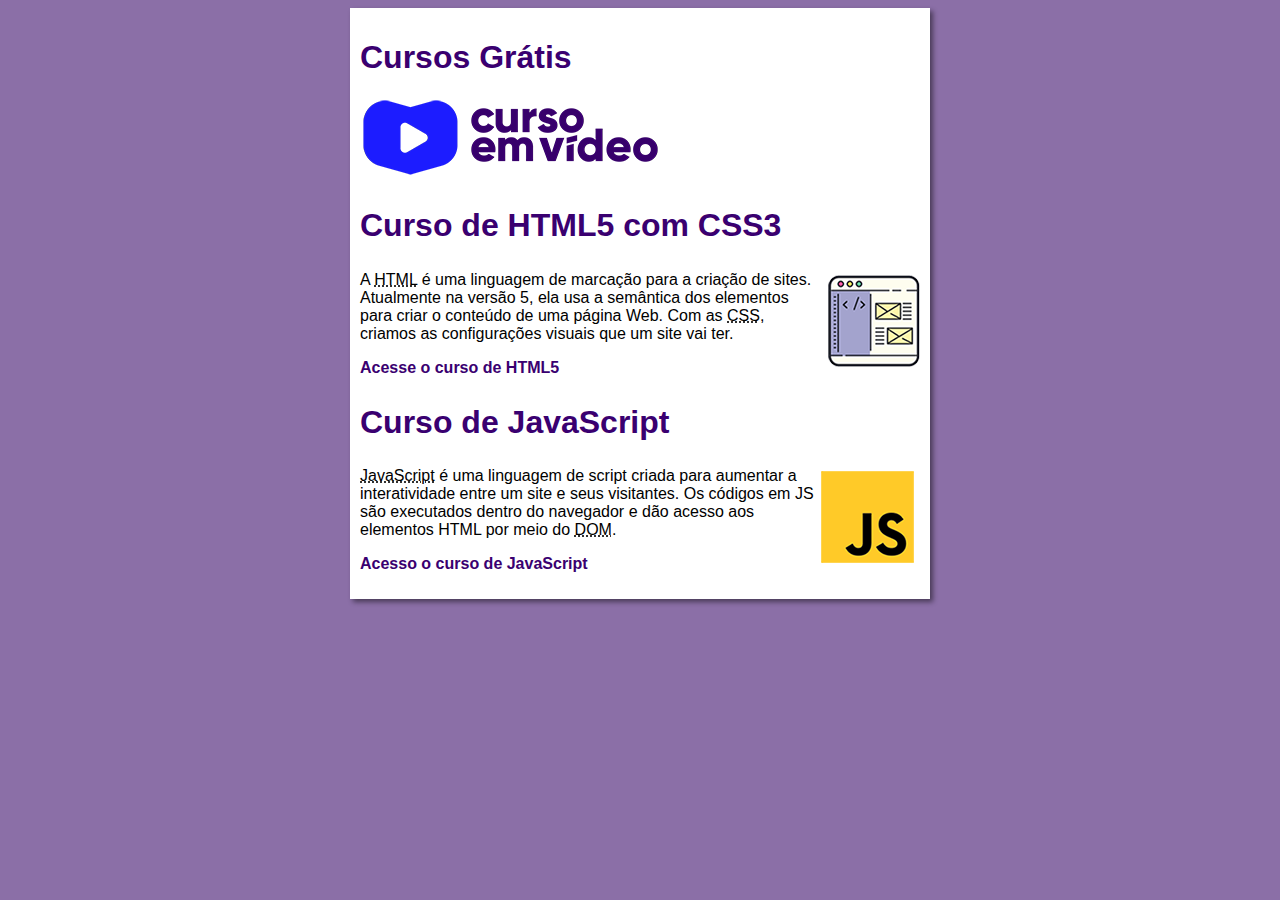
<file: index.html>
<!DOCTYPE html>
<html lang="pt-br">
<head>
    <meta charset="UTF-8">
    <meta name="viewport" content="width=device-width, initial-scale=1.0">
    <title>Curso em Vídeo</title>
    <link rel="stylesheet" href="estilos/style.css">
</head>
<body>
   <main>
       <header>
           <h1>Cursos Grátis</h1>
           <img src="imagens/curso-em-video-cor.png" alt="Curso em Vídeo ">
       </header>
       <article>
           <h2>Curso de HTML5 com CSS3</h2>
           <img class="lado" src="imagens/curso-html-css.png" alt="Curso HTML">
           <p>A <abbr title="HyperText Markup Language">HTML</abbr> é uma linguagem de marcação para a criação de sites. Atualmente na versão 5, ela usa a semântica dos elementos para criar o conteúdo de uma página Web. Com as <abbr title="Cascading Style Sheets">CSS</abbr>, criamos as configurações visuais que um site vai ter.</p>
           <p><a href="curso-html.html">Acesse o curso de HTML5</a></p>
       </article>
       <article>
           <h2>Curso de JavaScript</h2>
           <img class="lado" src="imagens/curso-javascript.png" alt="Curso JS">
           <p><abbr title="JavaScript">JavaScript</abbr> é uma linguagem de script criada para aumentar a interatividade entre um site e seus visitantes. Os códigos em JS são executados dentro do navegador e dão acesso aos elementos HTML por meio do <abbr title="Document Object Model">DOM</abbr>.</p>
           <p><a href="curso-js.html">Acesso o curso de JavaScript</a></p>
       </article>
   </main> 
</body>
</html>
</file>
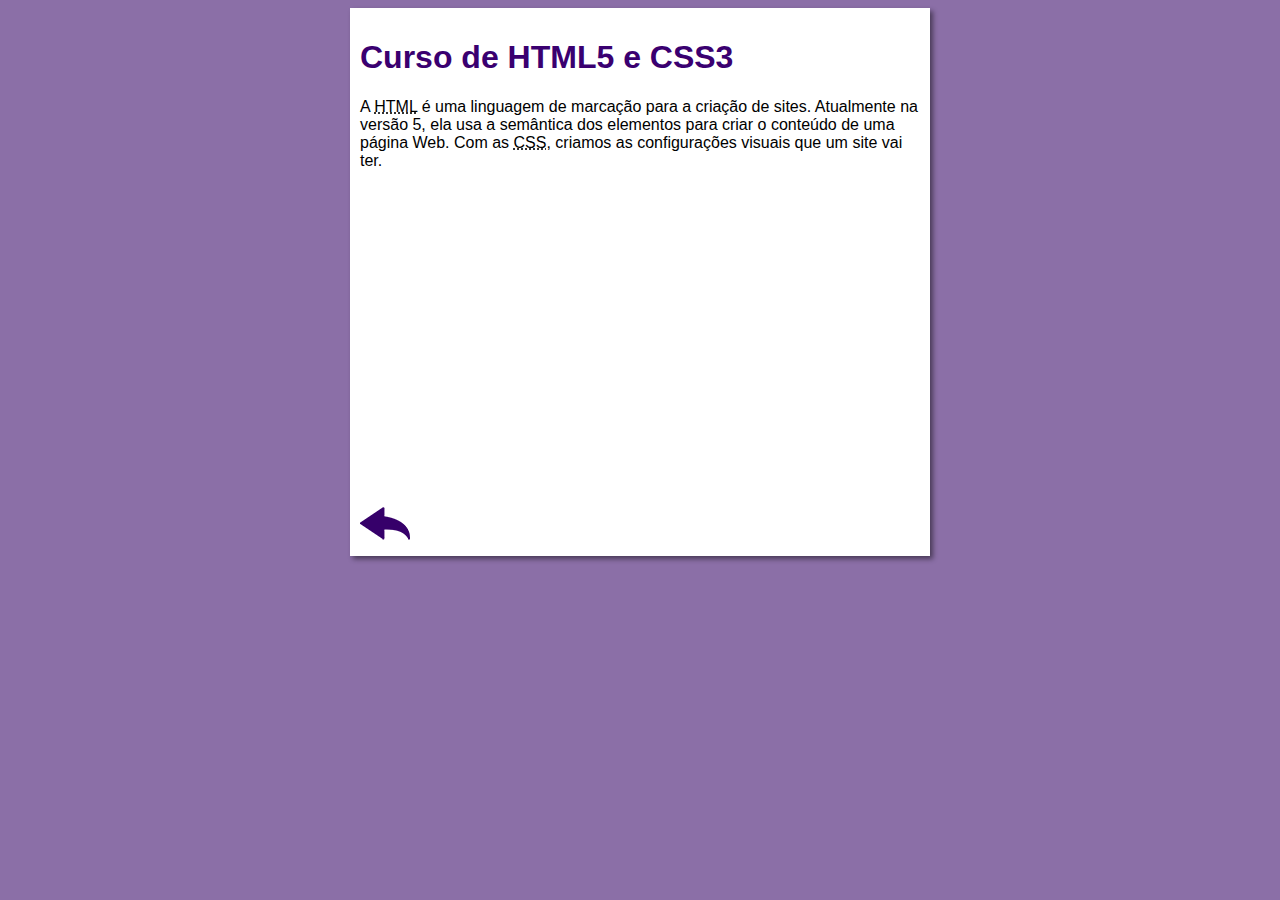
<file: curso-html.html>
<!DOCTYPE html>
<html lang="pt-br">
<head>
    <meta charset="UTF-8">
    <meta name="viewport" content="width=device-width, initial-scale=1.0">
    <title>Curso de HTML</title>
    <link rel="stylesheet" href="estilos/style.css">
</head>
<body>
    <main>
        <header>
            <h1>Curso de HTML5 e CSS3</h1>
        </header>
        <article>
            <p>A <abbr title="HyperText Markup Language">HTML</abbr> é uma linguagem de marcação para a criação de sites. Atualmente na versão 5, ela usa a semântica dos elementos para criar o conteúdo de uma página Web. Com as <abbr title="Cascading Style Sheets">CSS</abbr>, criamos as configurações visuais que um site vai ter.</p>

            <iframe width="560" height="315" src="https://www.youtube.com/embed/riSVzwlSnhw" frameborder="0" allow="accelerometer; autoplay; encrypted-media; gyroscope; picture-in-picture" allowfullscreen></iframe>

            <a href="index.html"><img src="imagens/btn-back.png" alt="Voltar"></a>
            
        </article>
    </main>
</body>
</html>
</file>
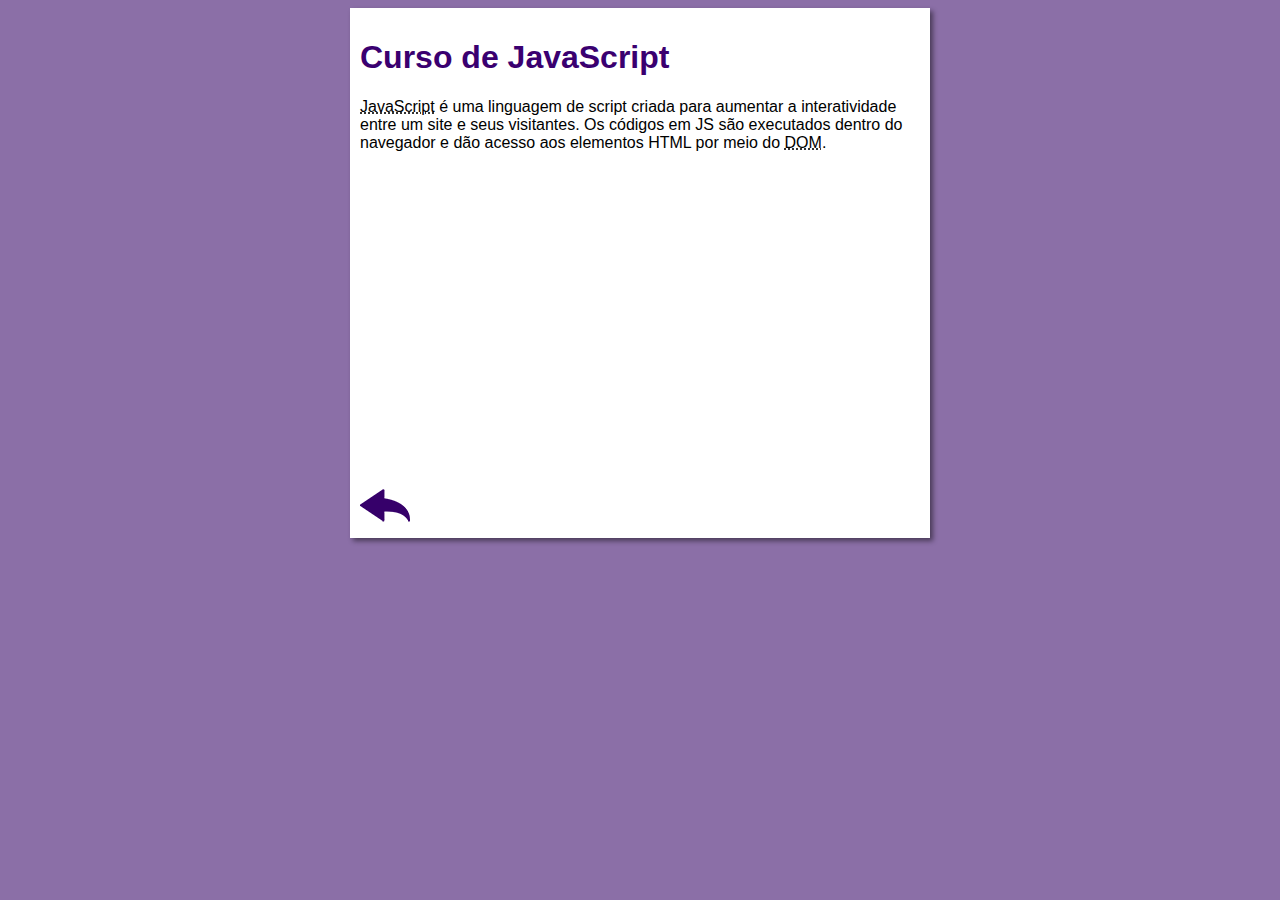
<file: curso-js.html>
<!DOCTYPE html>
<html lang="pt-br">
<head>
    <meta charset="UTF-8">
    <meta name="viewport" content="width=device-width, initial-scale=1.0">
    <title>Curso de JavaScript</title>
    <link rel="stylesheet" href="estilos/style.css">
</head>
<body>
    <main>
        <header>
            <h1>Curso de JavaScript</h1>
        </header>
        <article>
            <p><abbr title="JavaScript">JavaScript</abbr> é uma linguagem de script criada para aumentar a interatividade entre um site e seus visitantes. Os códigos em JS são executados dentro do navegador e dão acesso aos elementos HTML por meio do <abbr title="Document Object Model">DOM</abbr>.</p>

            <iframe width="560" height="315" src="https://www.youtube.com/embed/BXqUH86F-kA" frameborder="0" allow="accelerometer; autoplay; encrypted-media; gyroscope; picture-in-picture" allowfullscreen></iframe>

            <a href="index.html"><img src="imagens/btn-back.png" alt="Voltar"></a>
        </article>
    </main> 
</body>
</html>
</file>
<file: estilos/style.css>
* {
    font-family: Arial, Helvetica, sans-serif;
    font-size: 16px;
}

body {
    background-color: rgb(139, 111, 167);
}

main {
    background-color: white;
    width: 560px;
    margin: auto;
    padding: 10px;
    box-shadow: 3px 3px 5px rgba(0, 0, 0, 0.473);
}

h1 {
    font-size: 2em;
    color: rgb(58, 0, 112);
}

h2 {
    font-size: 2em;
    color: rgb(58, 0, 112);
}

img.lado {
    float: right;
}

a {
    text-decoration: none;
    font-weight: bold;
    color: rgb(58, 0, 112);
}

a:hover {
    text-decoration: underline;
    color: rgb(26, 26, 255);
}
</file>
